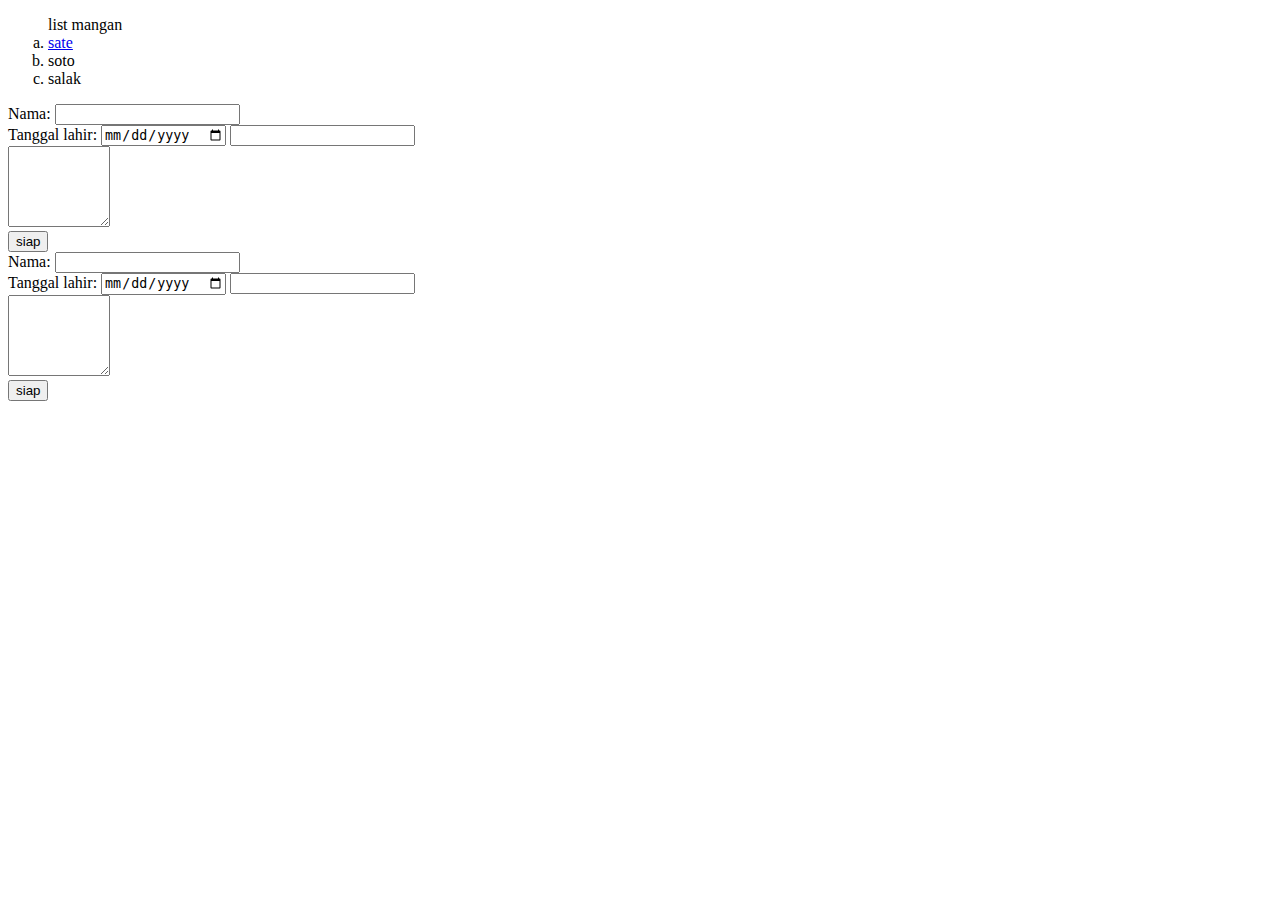
<file: contoh_link.html>
<!DOCTYPE html>
<html lang="en">
<head>
    <meta charset="UTF-8">
    <meta http-equiv="X-UA-Compatible" content="IE=edge">
    <meta name="viewport" content="width=device-width, initial-scale=1.0">
    <title>Link</title>
</head>
<body>
    <ol type="a">list mangan
        <li><a href= "https://www.udemy.com/">sate</a></li>
        <li>soto</li>
        <li>salak</li>
    </ol>
    <form method="get">
        <div>
            <label>Nama:
                <input type="text" name="name"> 
            </label>
        </div>
        <div>
            <label>Tanggal lahir:
                <input type="date">
                <input type="datetime">
            </label>
        </div>
        <div>
            <textarea name="" id="" cols="10" rows="5"></textarea>
        </div>
        <div>
            <input type="submit" value="siap">
        </div>
    </form>
    <form method="get">
        <label>Nama:
            <input type="text" name="name"> 
        </label><br>
        <label>Tanggal lahir:
            <input type="date">
            <input type="datetime">
        </label><br>
        <textarea name="" id="" cols="10" rows="5"></textarea><br>
        <input type="submit" value="siap">
    </form>
</body>
</html>
</file>
